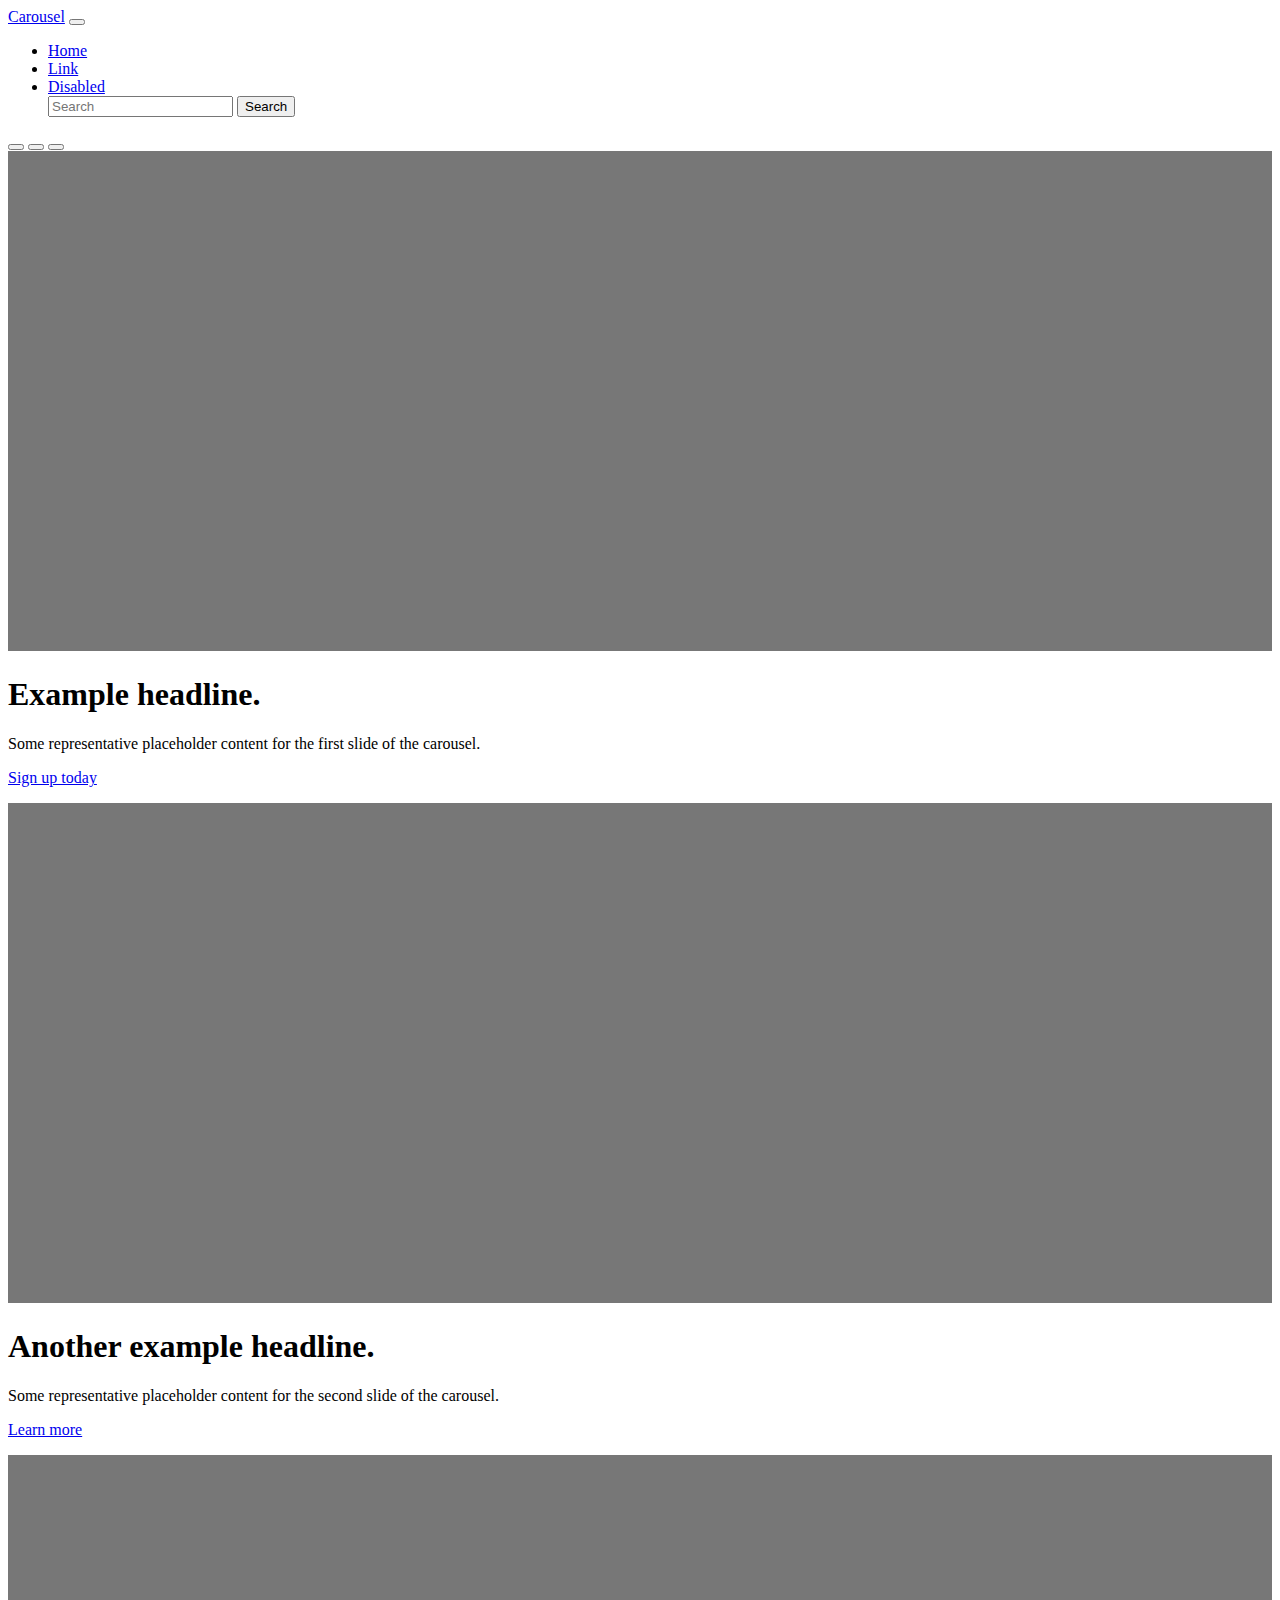
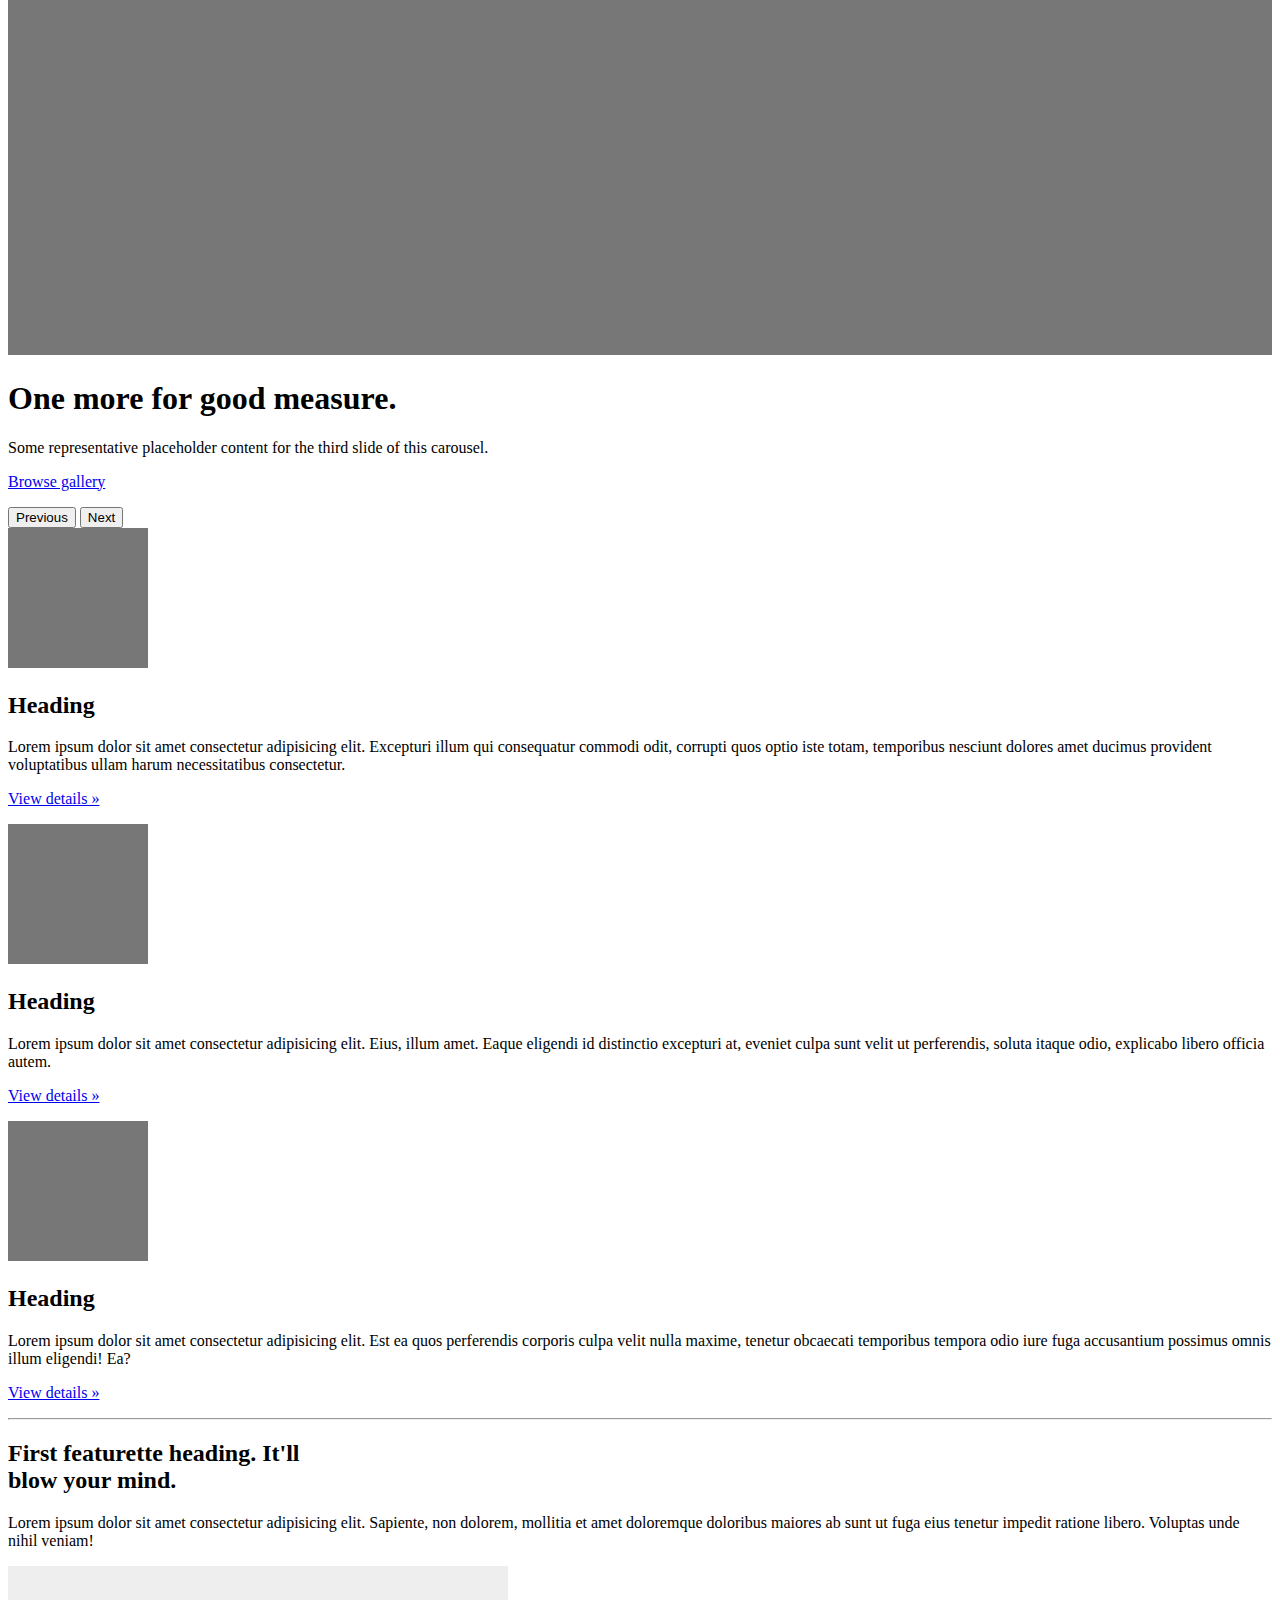
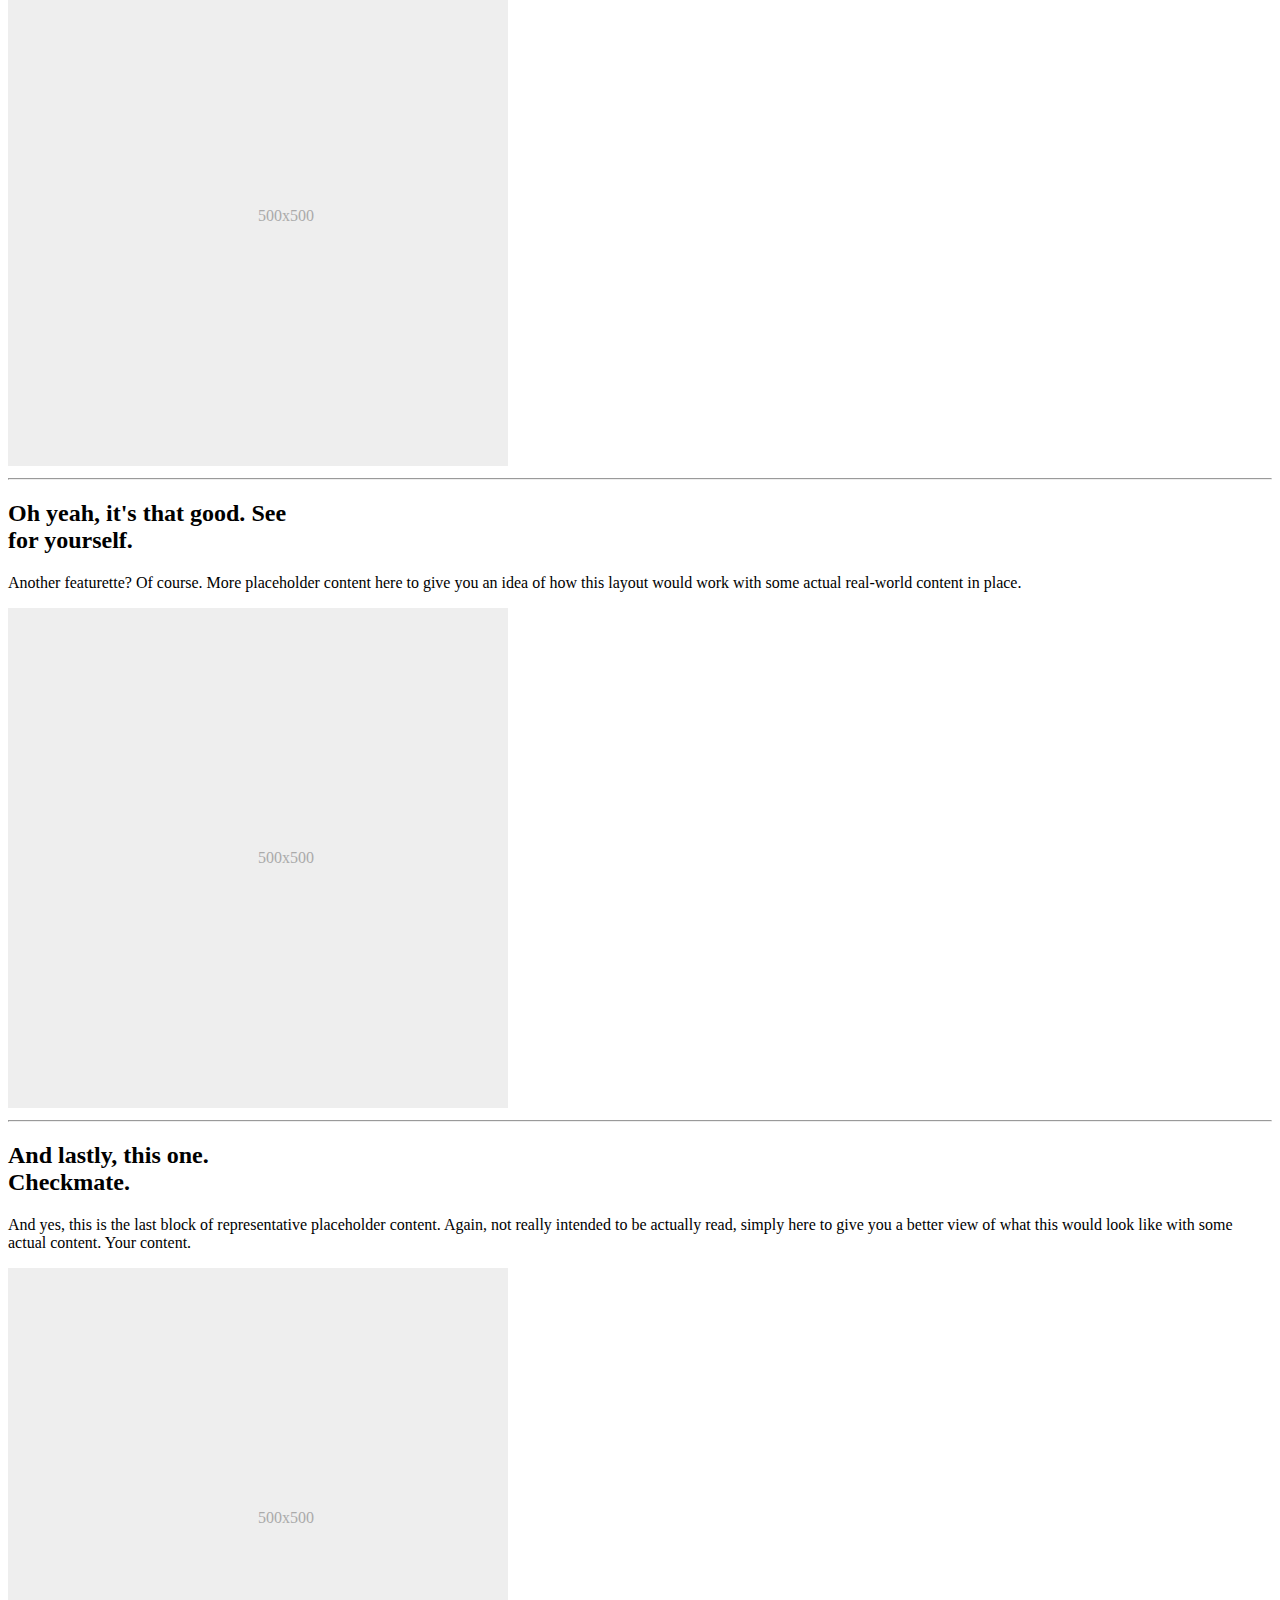
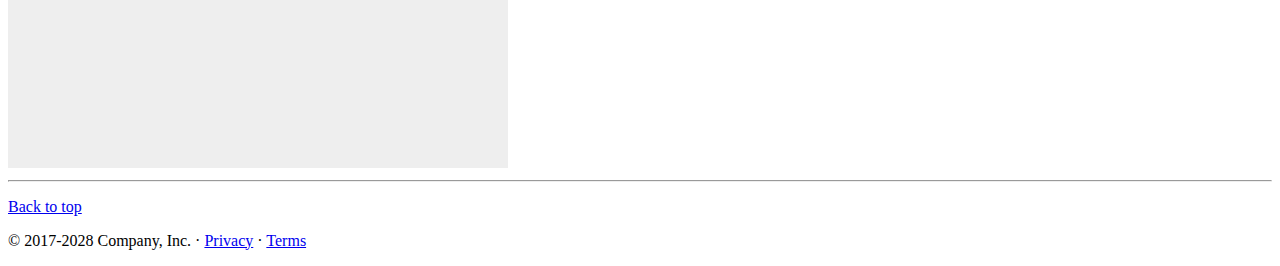
<file: bootstrap-assignment/bootstrap-practical/index.html>
<!DOCTYPE html>
<html>
<head>
    <meta charset='utf-8'>
    <meta http-equiv='X-UA-Compatible' content='IE=edge'>
    <title>Page Title</title>
    <meta name='viewport' content='width=device-width, initial-scale=1'>
<!-- Bootstrap css and js -->
    <link href="https://cdn.jsdelivr.net/npm/bootstrap@5.1.3/dist/css/bootstrap.min.css" rel="stylesheet" integrity="sha384-1BmE4kWBq78iYhFldvKuhfTAU6auU8tT94WrHftjDbrCEXSU1oBoqyl2QvZ6jIW3" crossorigin="anonymous">
    <script src="https://cdn.jsdelivr.net/npm/bootstrap@5.1.3/dist/js/bootstrap.bundle.min.js" integrity="sha384-ka7Sk0Gln4gmtz2MlQnikT1wXgYsOg+OMhuP+IlRH9sENBO0LRn5q+8nbTov4+1p" crossorigin="anonymous"></script>

    <script src="https://cdn.jsdelivr.net/npm/@popperjs/core@2.10.2/dist/umd/popper.min.js" integrity="sha384-7+zCNj/IqJ95wo16oMtfsKbZ9ccEh31eOz1HGyDuCQ6wgnyJNSYdrPa03rtR1zdB" crossorigin="anonymous"></script>

    <script src="https://cdn.jsdelivr.net/npm/bootstrap@5.1.3/dist/js/bootstrap.min.js" integrity="sha384-QJHtvGhmr9XOIpI6YVutG+2QOK9T+ZnN4kzFN1RtK3zEFEIsxhlmWl5/YESvpZ13" crossorigin="anonymous"></script>

    <script src='css/style.css'></script>
</head>
<body>
<!--navbar starts here -->
<nav class="navbar navbar-expand-lg navbar-dark bg-dark text-light p-3">
    <div class="container-fluid">
        <a class="navbar-brand p-3 ms-5 " href="#">Carousel</a>
        <button class="navbar-toggler" type="button" data-bs-toggle="collapse" data-bs-target="#navbarSupportedContent" aria-controls="navbarSupportedContent" aria-expanded="false" aria-label="Toggle navigation">
            <span class="navbar-toggler-icon"></span>
        </button>
        <div class="collapse navbar-collapse" id="navbarSupportedContent">
            <ul class="navbar-nav me-auto mb-2 mb-lg-0">
            <li class="nav-item">
                <a class="nav-link active" aria-current="page" href="#">Home</a>
            </li>
            <li class="nav-item">
                <a class="nav-link" href="#">Link</a>
            </li>
            <li class="nav-item">
                <a class="nav-link" href="#">Disabled</a>
            </li>
        <div class="d-flex ms-5 ">
            <input class="form-control ms-5 text-center" type="search" placeholder="Search" aria-label="Search">
            <button class="btn outline-success ms-5 text-dark bg-success" type="submit">Search</button>
        </div>
    </div>
</div>
</nav>

    <!-- slider starts here -->

    <div id="myCarousel" class="carousel slide" data-bs-target="carousel">
        <div class="carousel-indicators">
            <button type="button" data-bs-target="#myCarousel" data-bs-slide-to="0" class="active" aria-current="true" aria-label="Slide 1"></button>
            <button type="button" data-bs-target="#myCarousel" data-bs-slide-to="1" aria-label="Slide 2"></button>
            <button type="button" data-bs-target="#myCarousel" data-bs-slide-to="2" aria-label="Slide 3"></button>
        </div>
        <div class="carousel-inner">
            <div class="carousel-item active">
                <svg class="bd-placeholder-img" width="100%" height="500px" xmlns="http://www.w3.org/2000/svg" aria-hidden="true" preserveAspectRatio="xMidYMid slice" focusable="false"><rect width="100%" height="100%" fill="#777"/></svg>

                <div class="container">
                    <div class="carousel-caption text-start">
                        <h1>Example headline.</h1>
                        <p>Some representative placeholder content for the first slide of the carousel.</p>
                        <p><a class="btn btn-lg btn-primary" href="#">Sign up today</a></p>
                    </div>
                </div>
            </div>
            <div class="carousel-item">
                <svg class="bd-placeholder-img" width="100%" height="500px" xmlns="http://www.w3.org/2000/svg" aria-hidden="true" preserveAspectRatio="xMidYMid slice" focusable="false"><rect width="100%" height="100%" fill="#777"/></svg>
        
                <div class="container">
                    <div class="carousel-caption">
                        <h1>Another example headline.</h1>
                        <p>Some representative placeholder content for the second slide of the carousel.</p>
                        <p><a class="btn btn-lg btn-primary" href="#">Learn more</a></p>
                    </div>
                </div>
            </div>
            <div class="carousel-item">
                <svg class="bd-placeholder-img" width="100%" height="500px" xmlns="http://www.w3.org/2000/svg" aria-hidden="true" preserveAspectRatio="xMidYMid slice" focusable="false"><rect width="100%" height="100%" fill="#777"/></svg>

                <div class="container">
                    <div class="carousel-caption text-end">
                        <h1>One more for good measure.</h1>
                        <p>Some representative placeholder content for the third slide of this carousel.</p>
                        <p><a class="btn btn-lg btn-primary" href="#">Browse gallery</a></p>
                    </div>
                </div>
            </div>
        </div>
        <button class="carousel-control-prev" type="button" data-bs-target="#myCarousel" data-bs-slide="prev">
            <span class="carousel-control-prev-icon" aria-hidden="true"></span>
            <span class="visually-hidden">Previous</span>
        </button>
        <button class="carousel-control-next" type="button" data-bs-target="#myCarousel" data-bs-slide="next">
            <span class="carousel-control-next-icon" aria-hidden="true"></span>
            <span class="visually-hidden">Next</span>
        </button>
        </div>


<!-- Wrap the rest of the page in another container to center all the content. -->

    <div class="container marketing">
    <!-- Three columns of text below the carousel -->
        <div class="row mt-5 ms-5 text-center">
            <div class="col-lg-4">
                <svg class="bd-placeholder-img rounded-circle" width="140" height="140" xmlns="http://www.w3.org/2000/svg" role="img" aria-label="Placeholder: 140x140" preserveAspectRatio="xMidYMid slice" focusable="false"><title>Placeholder</title><rect width="100%" height="100%" fill="#777"/><text x="50%" y="50%" fill="#777" dy=".3em">140x140</text></svg>
        
                <h2>Heading</h2>
                <p>Lorem ipsum dolor sit amet consectetur adipisicing elit. Excepturi illum qui consequatur commodi odit, corrupti quos optio iste totam, temporibus nesciunt dolores amet ducimus provident voluptatibus ullam harum necessitatibus consectetur.</p>
                <p><a class="btn btn-secondary" href="#">View details &raquo;</a></p>
            </div><!-- /.col-lg-4 -->

            <div class="col-lg-4">
                <svg class="bd-placeholder-img rounded-circle" width="140" height="140" xmlns="http://www.w3.org/2000/svg" role="img" aria-label="Placeholder: 140x140" preserveAspectRatio="xMidYMid slice" focusable="false"><title>Placeholder</title><rect width="100%" height="100%" fill="#777"/><text x="50%" y="50%" fill="#777" dy=".3em">140x140</text></svg>
        
                <h2>Heading</h2>
                <p>Lorem ipsum dolor sit amet consectetur adipisicing elit. Eius, illum amet. Eaque eligendi id distinctio excepturi at, eveniet culpa sunt velit ut perferendis, soluta itaque odio, explicabo libero officia autem.</p>
                <p><a class="btn btn-secondary mt-4" href="#">View details &raquo;</a></p>
            </div><!-- /.col-lg-4 -->

            <div class="col-lg-4">
                <svg class="bd-placeholder-img rounded-circle" width="140" height="140" xmlns="http://www.w3.org/2000/svg" role="img" aria-label="Placeholder: 140x140" preserveAspectRatio="xMidYMid slice" focusable="false"><title>Placeholder</title><rect width="100%" height="100%" fill="#777"/><text x="50%" y="50%" fill="#777" dy=".3em">140x140</text></svg>
        
                <h2>Heading</h2>
                <p>Lorem ipsum dolor sit amet consectetur adipisicing elit. Est ea quos perferendis corporis culpa velit nulla maxime, tenetur obcaecati temporibus tempora odio iure fuga accusantium possimus omnis illum eligendi! Ea?</p>
                <p><a class="btn btn-secondary" href="#">View details &raquo;</a></p>
            </div>
        </div>

    <!-- divide -->

    <hr class="divider">

    <div class="row featurette mt-5">
        <div class="col-md-7">
        <h2 class="featurette-heading">First featurette heading. <span class="text-muted">It'll<br> blow your mind.</span></h2>
        <p class="lead">Lorem ipsum dolor sit amet consectetur adipisicing elit. Sapiente, non dolorem, mollitia et amet doloremque doloribus maiores ab sunt ut fuga eius tenetur impedit ratione libero. Voluptas unde nihil veniam!</p>
    </div>
    <div class="col-md-5">
        <svg class="bd-placeholder-img bd-placeholder-img-lg featurette-image img-fluid mx-auto" width="500" height="500" xmlns="http://www.w3.org/2000/svg" role="img" aria-label="Placeholder: 500x500" preserveAspectRatio="xMidYMid slice" focusable="false"><title>Placeholder</title><rect width="100%" height="100%" fill="#eee"/><text x="50%" y="50%" fill="#aaa" dy=".3em">500x500</text></svg>

    </div>
    </div>

    <hr class="featurette-divider">

    <div class="row featurette">
    <div class="col-md-7 order-md-2">
        <h2 class="featurette-heading">Oh yeah, it's that good. <span class="text-muted">See <br>for yourself.</span></h2>
        <p class="lead">Another featurette? Of course. More placeholder content here to give you an idea of how this layout would work with some actual real-world content in place.</p>
    </div>
    <div class="col-md-5 order-md-1">
        <svg class="bd-placeholder-img bd-placeholder-img-lg featurette-image img-fluid mx-auto" width="500" height="500" xmlns="http://www.w3.org/2000/svg" role="img" aria-label="Placeholder: 500x500" preserveAspectRatio="xMidYMid slice" focusable="false"><title>Placeholder</title><rect width="100%" height="100%" fill="#eee"/><text x="50%" y="50%" fill="#aaa" dy=".3em">500x500</text></svg>

        </div>
    </div>

    <hr class="featurette-divider">

    <div class="row featurette">
        <div class="col-md-7">
        <h2 class="featurette-heading">And lastly, this one. <span class="text-muted"><br>Checkmate.</span></h2>
        <p class="lead">And yes, this is the last block of representative placeholder content. Again, not really intended to be actually read, simply here to give you a better view of what this would look like with some actual content. Your content.</p>
    </div>
    <div class="col-md-5">
        <svg class="bd-placeholder-img bd-placeholder-img-lg featurette-image img-fluid mx-auto" width="500" height="500" xmlns="http://www.w3.org/2000/svg" role="img" aria-label="Placeholder: 500x500" preserveAspectRatio="xMidYMid slice" focusable="false"><title>Placeholder</title><rect width="100%" height="100%" fill="#eee"/><text x="50%" y="50%" fill="#aaa" dy=".3em">500x500</text></svg>

        </div>
    </div>

    <!-- Footer -->
    <hr class="hr w-100">
    <footer class="container">
        <p class="float-end"><a href="#">Back to top</a></p>
        <p>&copy; 2017-2028 Company, Inc. &middot; <a href="#">Privacy</a> &middot; <a href="#">Terms</a></p>

    </footer>
</body>
</html>
</file>
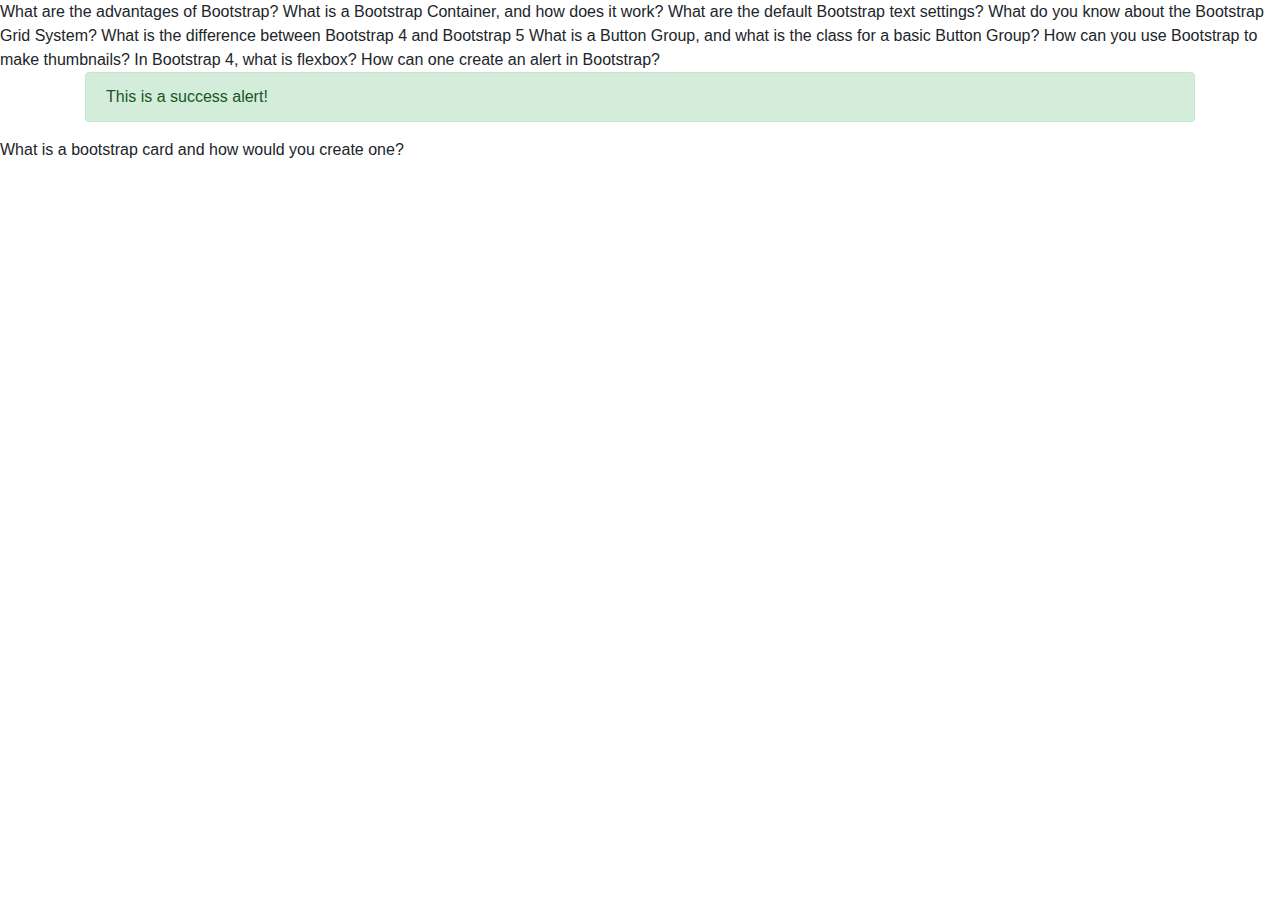
<file: bootstrap-assignment/bootstrap-theory.html>
What are the advantages of Bootstrap?
<!--
    Some of the advantages of using Bootstrap:

    Speed of development: Bootstrap provides predefined design templates and classes that can save time and effort.

    Responsiveness: Bootstrap enables the creation of websites that are compatible with different devices and screen sizes.

    Consistency: Bootstrap ensures that the design and layout of the website are uniform across browsers and platforms.

    Customizability: Bootstrap can be modified according to the needs and preferences of the project.

    Support: Bootstrap has a large and active community of developers and users who can provide help and feedback.
-->


What is a Bootstrap Container, and how does it work?
<!--
    In Bootstrap, a container is a fundamental layout element used to wrap and contain the content of a webpage. It helps to ensure proper alignment and spacing of content within a defined width. The Bootstrap framework offers two types of containers: `.container` and `.container-fluid`.

    1. container: 

    This provides a responsive fixed width container. It means the width of the container adjusts according to the screen size, but it has maximum width constraints. On larger screens, the content is centered within this fixed-width container, providing a consistent and readable layout.

    2. container-fluid: 

    This container fills the entire width of the viewport, regardless of the screen size. It's fluid and adjusts its width based on the screen size, providing a full-width layout. Content inside a `.container-fluid` container spans the entire width of the screen, making it suitable for designs that require edge-to-edge content.

    How it works:

    - Responsive Behavior: 
    Both types of containers respond to the screen size, ensuring that your content looks good on various devices, from desktops to smartphones. This responsiveness is achieved through the use of media queries and CSS rules defined by Bootstrap.

    - Padding and Margin: 
    Containers in Bootstrap come with default padding to ensure proper spacing between the content and the edges of the container. This padding helps in maintaining readability and aesthetics. Additionally, Bootstrap applies negative margins to counteract the padding, ensuring that the content aligns properly.

    - Grid System Integration: 
    Containers work seamlessly with Bootstrap's grid system, allowing you to organize content into rows and columns within the container. This makes it easy to create complex layouts that adapt well to different screen sizes.

    In summary, Bootstrap containers provide a structured way to organize and layout content on a webpage. They offer responsiveness, consistent spacing, and integrate well with Bootstrap's other features like the grid system for creating flexible and visually appealing designs.

-->

What are the default Bootstrap text settings?
<!--
    Bootstrap provides default text settings to ensure consistency and readability across different elements of a webpage. Here are some of the default text settings in Bootstrap:

    1. Font Family: 
    Bootstrap uses a default font stack that includes sans-serif fonts like Helvetica Neue, Arial, and sans-serif. This ensures that text appears clean and readable on most devices.

    2. Font Size: 
    Bootstrap sets default font sizes for various elements such as headings, paragraphs, and other text elements. For example:
    
    - Headings (`<h1>` to `<h6>`) have different font sizes based on their semantic importance.
    
    - Paragraphs (`<p>` tags) have a standard font size for regular text.


    3. Font Weight: 
    Bootstrap sets default font weights for different text elements to ensure hierarchy and readability. For example, headings typically have bolder font weights compared to regular paragraphs.

    4. Line Height: 
    Bootstrap applies a default line height to text elements to ensure adequate spacing between lines, improving readability.

    5. Text Color: 
    Bootstrap provides default text colors for various elements. By default, text is typically black or dark grey on a white or light background, ensuring good contrast and readability.

    6. Text Alignment: 
    Bootstrap aligns text elements based on their context and semantic meaning. For example, headings are typically aligned to the left, while other text may be justified or centered depending on the design.

    7. Link Styles: 
    Bootstrap applies default styles to hyperlinks (`<a>` tags) to distinguish them from regular text. Links are typically styled with an underline and a different color to indicate their interactive nature.

    These default text settings help maintain a consistent and visually appealing typography throughout the website. However, Bootstrap also provides customization options through its utilities and CSS classes, allowing developers to override these defaults to suit specific design requirements.

-->

What do you know about the Bootstrap Grid System?
<!--
    The Bootstrap Grid System is a powerful and flexible layout system that allows developers to create responsive and mobile-first web layouts with ease. It is based on a 12-column grid layout, providing a structured way to organize content on a webpage across different screen sizes.

    Key features of the Bootstrap Grid System include:

    1. 12-column Layout: 
    The grid system is divided into 12 columns, which allows for highly customizable layouts. Developers can choose the number of columns to allocate to different elements, depending on the desired layout.

    2. Responsive Design: 
    Bootstrap's grid system is inherently responsive, meaning that the layout adjusts automatically to fit different screen sizes, from large desktop screens to small mobile devices. This responsiveness is achieved through the use of media queries and CSS rules.

    3. Container and Container-fluid: 
    Grid layouts in Bootstrap are typically contained within a `.container` or `.container-fluid` element. The `.container` element provides a fixed-width container, while the `.container-fluid` element spans the entire width of the viewport.

    4. Rows and Columns: 
    Content is organized into rows and columns within the grid system. Rows serve as horizontal containers for columns, and columns determine the layout and alignment of content. Columns can be sized and arranged using predefined classes such as `.col-`, `.col-sm-`, `.col-md-`, `.col-lg-`, and `.col-xl-`, which specify the number of columns a content element should span at different screen sizes.

    5. Offsetting Columns: 
    Bootstrap allows developers to offset columns, which means adding empty space before or after a column. This can be useful for creating asymmetrical layouts or aligning content precisely.

    6. Nested Grids: 
    Developers can nest rows and columns within each other to create more complex layouts. This enables the creation of grids within grids, allowing for greater flexibility in layout design.

    7. Utility Classes: 
    Bootstrap provides a range of utility classes for controlling the layout and alignment of content within the grid system. These classes allow for quick adjustments to margins, padding, alignment, visibility, and more.

    Overall, the Bootstrap Grid System simplifies the process of creating responsive and visually appealing web layouts, making it a popular choice for developers building modern websites and web applications.

-->

What is the difference between Bootstrap 4 and Bootstrap 5
<!--
    Bootstrap 5 introduced several notable changes and improvements compared to Bootstrap 4. Here are some of the key differences between the two versions:

    1. Vanilla JavaScript:
    Bootstrap 5 has moved away from jQuery dependency, meaning it relies on vanilla JavaScript for its components and functionalities. This reduces overhead and makes the framework lighter and more modern.

    2. Customizable CSS Variables: 
    Bootstrap 5 introduced the use of CSS variables (custom properties), allowing for more extensive customization and theming options without the need to modify the core Bootstrap files directly.

    3. Utility API: 
    Bootstrap 5 introduced a new utility API that offers more utility classes for common CSS properties such as spacing, typography, and colors. This allows for more flexibility and control over the layout and appearance of elements.

    4. Improved Grid System: 
    While the grid system in Bootstrap remains largely the same, Bootstrap 5 offers improved grid classes for better control over column sizing, alignment, and responsiveness.

    5. Dropped IE 10 and 11 Support: 
    Bootstrap 5 dropped support for Internet Explorer 10 and 11, focusing on modern browsers. This allows for the use of newer CSS features and improves performance.

    6. New Components and Features: 
    Bootstrap 5 introduces several new components and features, including a new accordion component, off-canvas navigation, enhanced forms, updated typography, and more.

    7. Documentation and Accessibility: 
    Bootstrap 5 has improved documentation and accessibility features, making it easier for developers to create accessible websites and web applications.

    8. Custom Icons with SVG Support: 
    Bootstrap 5 includes support for custom SVG icons, allowing developers to easily integrate custom icons into their projects without relying on third-party icon libraries.

    9. Responsive Font Sizes: 
    Bootstrap 5 introduces a new feature called responsive font sizes, which allows text to scale proportionally based on the viewport size. This helps improve readability and accessibility across different devices.

    Overall, Bootstrap 5 builds upon the strengths of Bootstrap 4 while introducing new features, improvements, and modernization efforts to make web development easier, more flexible, and more efficient.
-->

What is a Button Group, and what is the class for a basic Button Group?
<!--
    A Button Group in Bootstrap is a group of buttons that are visually grouped together. It allows you to display multiple buttons as a single cohesive unit, making it easier for users to identify them as related actions or options.

    The class for a basic Button Group in Bootstrap is `.btn-group`. This class is applied to a container element (usually a `<div>` element) that wraps around the individual buttons.

    Here's an example of how to create a basic Button Group in Bootstrap:

    <div class="btn-group" role="group" aria-label="Basic example">
        <button type="button" class="btn btn-primary">Button 1</button>
        <button type="button" class="btn btn-primary">Button 2</button>
        <button type="button" class="btn btn-primary">Button 3</button>
    </div>

    In this example, all three buttons are wrapped inside a `<div>` element with the class `.btn-group`. Each button has the class `.btn` to style it as a Bootstrap button, and `.btn-primary` to give it a primary button style. You can customize the button styles by using other Bootstrap button classes such as `.btn-secondary`, `.btn-success`, `.btn-danger`, etc.

    Button Groups can also have different variations and styles, such as vertical Button Groups, Button Toolbar, and sizing options. These variations are achieved by applying additional classes and attributes to the Button Group container and buttons.
-->

How can you use Bootstrap to make thumbnails?
<!--


-->

In Bootstrap 4, what is flexbox?
<!--
    In Bootstrap 4, flexbox refers to the CSS Flexible Box Layout module, which is a layout model for designing responsive and flexible web layouts. Flexbox allows you to create complex layouts with a more efficient and predictable way of distributing space and aligning content within a container.

    Here are some key features and concepts of flexbox in Bootstrap 4:

    1. Flexible Containers and Items: With flexbox, you can turn any container element into a flex container by applying the `display: flex` or `display: inline-flex` property to it. The child elements of a flex container, called flex items, can then be aligned and arranged within the container according to various flexbox properties.

    2. Main Axis and Cross Axis: Flexbox layouts are based on two main axes: the main axis and the cross axis. The main axis is defined by the `flex-direction` property and determines the direction in which flex items are laid out within the flex container (e.g., horizontal or vertical). The cross axis is perpendicular to the main axis.

    3. Flexbox Properties: Flexbox provides a range of properties that allow you to control the layout, alignment, and distribution of flex items within a flex container. Some of the key flexbox properties include `justify-content`, `align-items`, `align-self`, `flex-grow`, `flex-shrink`, and `flex-basis`.

    4. Responsive Design: Flexbox layouts in Bootstrap 4 are inherently responsive, meaning that they adapt and adjust automatically to different screen sizes and devices. This makes it easier to create responsive web designs without relying heavily on media queries.

    5. Grid System Integration: Bootstrap 4 integrates flexbox into its grid system, providing developers with a powerful and flexible way to create responsive grid layouts. The grid classes in Bootstrap 4 utilize flexbox under the hood to handle column alignment, spacing, and distribution.

    Overall, flexbox in Bootstrap 4 offers a modern and efficient approach to building flexible and responsive web layouts, allowing developers to create complex designs with less code and more control over the positioning and alignment of elements.
-->

How can one create an alert in Bootstrap?
<!--
In Bootstrap, you can create alerts using pre-defined classes to style and display different types of alert messages. These alert messages are commonly used to convey important information, warnings, success messages, or errors to users. Here's how you can create an alert in Bootstrap:-->

<!DOCTYPE html>
<html lang="en">
<head>
    <meta charset="UTF-8">
    <meta name="viewport" content="width=device-width, initial-scale=1.0">
    <title>Bootstrap Alert Example</title>
    <!-- Bootstrap CSS -->
    <link href="https://cdn.jsdelivr.net/npm/bootstrap@4.6.0/dist/css/bootstrap.min.css" rel="stylesheet">
</head>
<body>
    <div class="container">
        <!-- Success Alert -->
        <div class="alert alert-success" role="alert">
        This is a success alert!
        </div>

    </div>

    <!-- Bootstrap JavaScript (optional) -->
    <script src="https://cdn.jsdelivr.net/npm/bootstrap@4.6.0/dist/js/bootstrap.bundle.min.js"></script>

</body>
</html>




What is a bootstrap card and how would you create one?
<!--
    A Bootstrap card is a flexible and extensible content container that allows you to display various types of content, such as text, images, links, buttons, and more, in a structured and visually appealing manner. Cards are commonly used to showcase products, articles, user profiles, or any other type of content in a grid layout.
-->
</file>
